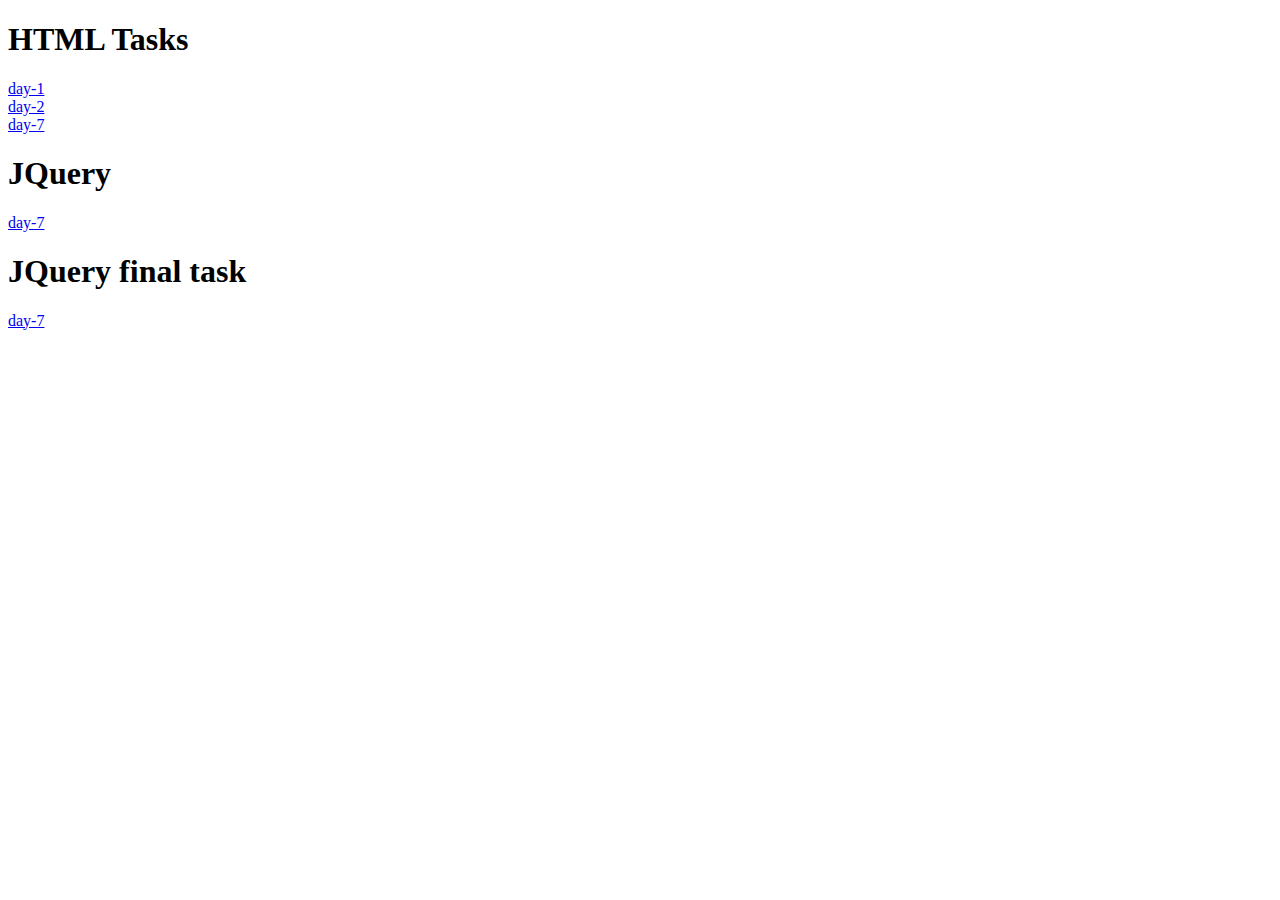
<file: index.html>
<!DOCTYPE html>
<html lang="en">
  <head>
    <meta charset="UTF-8" />
    <meta name="viewport" content="width=device-width, initial-scale=1.0" />
    <title>Starter App</title>
  </head>
  <body>
    <h1>HTML Tasks</h1>
    <a href="./javascript & jQuery/day-1/index.html">day-1</a><br />
    <a href="./javascript & jQuery/day-2/index.html">day-2</a><br />
    <a href="./javascript & jQuery/day-7/index.html">day-7</a><br />
    <h1>JQuery</h1>
    <a href="./javascript & jQuery/day-2/index.html">day-7</a><br />
    <h1>JQuery final task</h1>
    <a href="./javascript & jQuery/day-8/index.html">day-7</a><br />
  </body>
</html>
</file>
